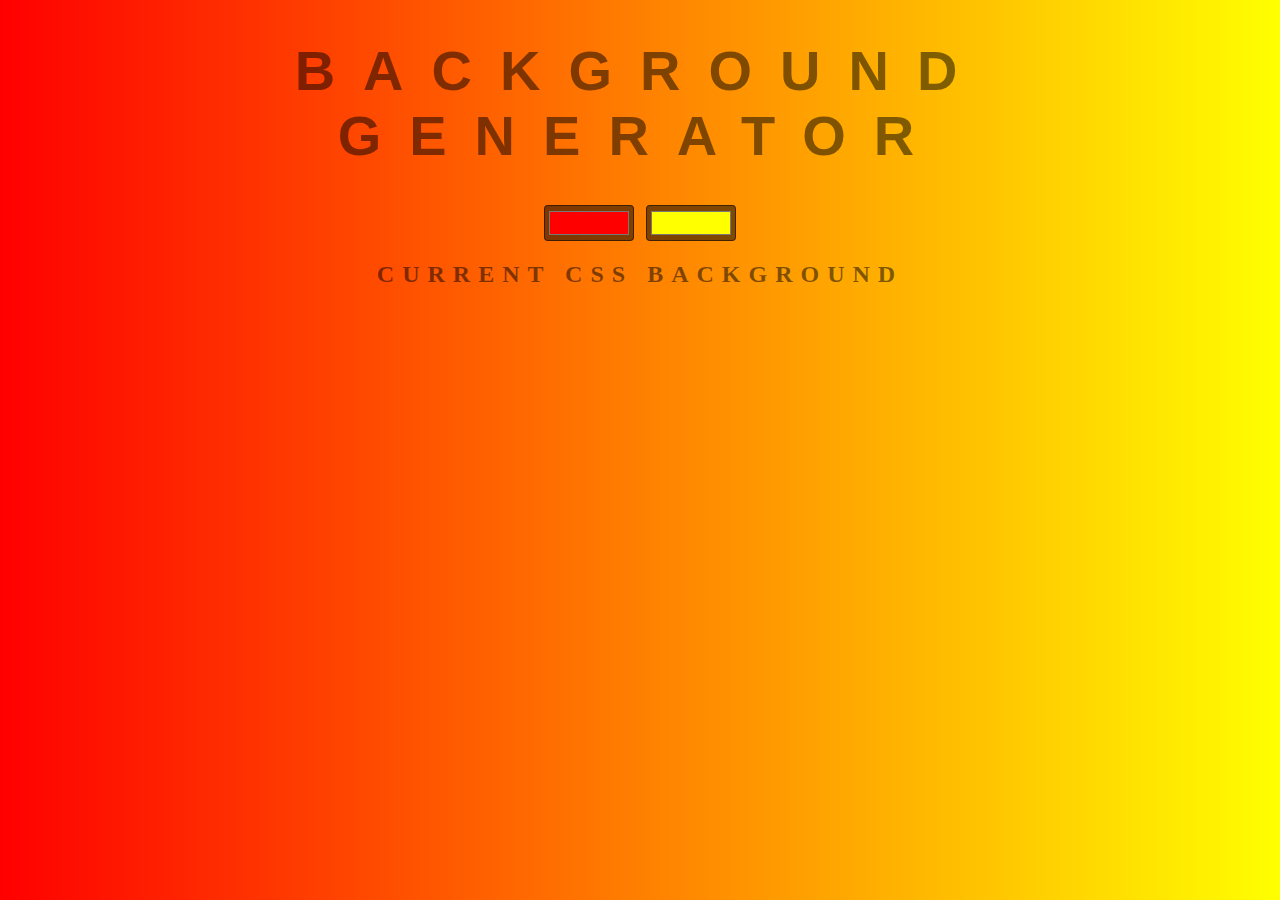
<file: public/gradient/gradient.html>
<!DOCTYPE html>
<html>
<head>
	<title>Gradient Generator</title>
	<link rel="stylesheet" type="text/css" href="style_gradient.css">
</head>
<body id="gradient">
	<h1>Background Generator</h1>
	<input class = "button" type="color" name="color1" value="#ff0000">
	<input class = "button" type="color" name="color2" value="#ffff00">
	<h2>Current CSS Background</h2>
	<h3></h3>
	<script type="text/javascript" src="script_gradient.js"></script>
</body>
</html>
</file>
<file: public/gradient/style_gradient.css>
body {
	font: 'Raleway', sans-serif;
    color: rgba(0,0,0,.5);
    text-align: center;
    text-transform: uppercase;
    letter-spacing: .5em;
    top: 15%;
	background: linear-gradient(to right, red , yellow); /* Standard syntax */
}

h1 {
    font: 600 3.5em 'Raleway', sans-serif;
    color: rgba(0,0,0,.5);
    text-align: center;
    text-transform: uppercase;
    letter-spacing: .5em;
    width: 100%;
}

h3 {
	font: 900 1em 'Raleway', sans-serif;
    color: rgba(0,0,0,.5);
    text-align: center;
    text-transform: none;
    letter-spacing: 0.01em;
}

.button {
    background-color: rgba(0,0,0,.5);
    border-radius: 4px;
    border-color: rgba(0,0,0,.5);
    height: 4vh;
    width: 10vh;
}
</file>
